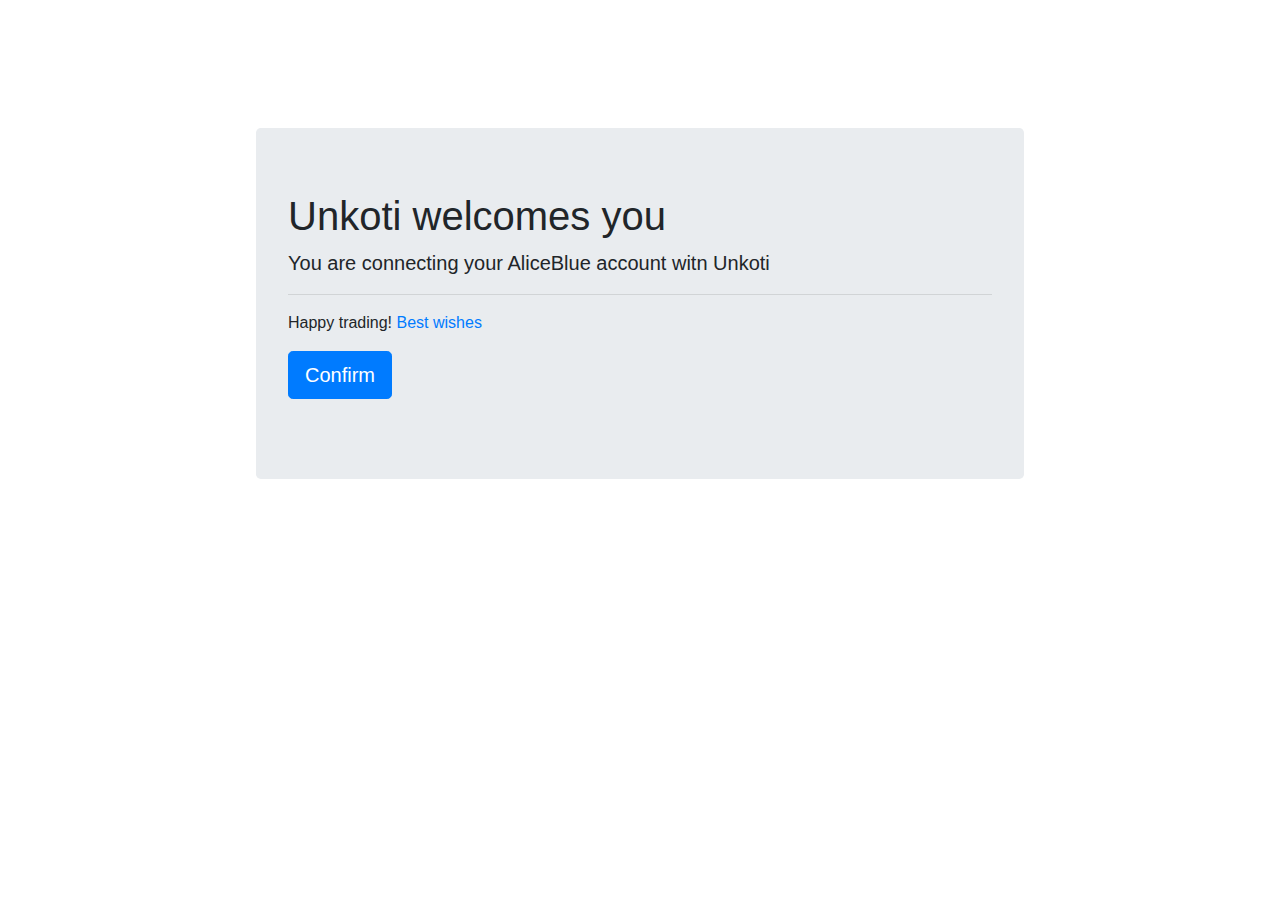
<file: assets/aliceblue/aliceblue.html>
<!DOCTYPE html>
<html lang="en" >

<head>
  <meta charset="UTF-8">
  <title>Unkoti</title>
  <!-- <script src="https://bootstrapcreative.com/wp-bc/wp-content/themes/wp-bootstrap/codepen/bootstrapcreative.js?v=1"></script> -->
  
  <link rel='stylesheet prefetch' href='https://maxcdn.bootstrapcdn.com/bootstrap/4.0.0-alpha.5/css/bootstrap.min.css'>

  
  
</head>

<body>

  <div class="jumbotron text-xs-center" style="margin-top: 10%;margin-left: 20%; margin-right: 20%;">
  <h1 class="display-5">Unkoti welcomes you</h1>
  <p class="lead"><strong>You are connecting your AliceBlue account witn Unkoti</strong></p>
  <hr>
  <p>
    Happy trading! <a href="">Best wishes </a>
  </p>
  <p class="lead">
    <a class="btn btn-primary btn-lg" style="color: white;" onclick="getRequestToken()" role="button">Confirm</a>
  </p>
</div>
  <script src='https://ajax.googleapis.com/ajax/libs/jquery/2.1.4/jquery.min.js'></script>
<script src='https://maxcdn.bootstrapcdn.com/bootstrap/4.0.0-alpha.2/js/bootstrap.min.js'></script>

<script>
   
  function getRequestToken() { 
      const queryString = window.location.search;
    //https://unkoti.com/trade/assets/upstox/upstox.html?code=Zb52i7ttE46fOlNuwzk059WriXINUWyJUPPkm9xzZ-U.7XlzCC5R_HioIi5HVE05_niUq8FXCKXthX3w7467Weo&scope=&state=test_state
    
      const urlParams = new URLSearchParams(queryString);

      const request_token = urlParams.get('code');

      var isMobile = /iPhone|iPad|iPod|Android/i.test(navigator.userAgent);
      if (isMobile) {
        window.location = "https://unkoti.com/mob/#/chart/aliceblue/"+request_token;
      }
      else{
        window.location = "https://unkoti.com/desk/#/chart/aliceblue/"+request_token;
      }
      
      // window.location = "http://localhost:4200/#/chart/zerodha/"+request_token;
      
  } 

</script>

</body>

</html>
</file>
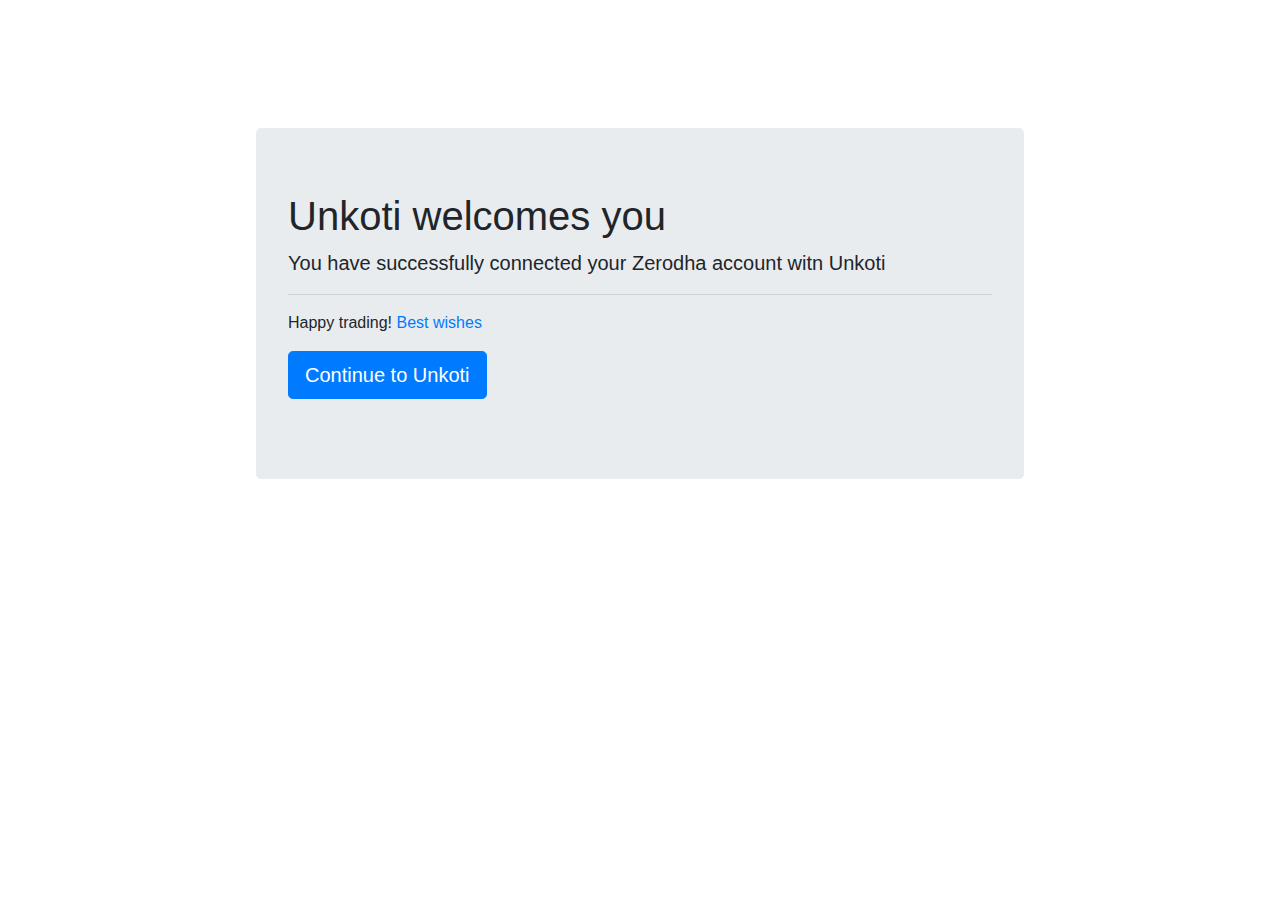
<file: assets/fyers/fyers.html>
<!-- <!DOCTYPE html>
<html lang=en>
  <meta charset=utf-8>
  <meta name=viewport content="initial-scale=1, minimum-scale=1, width=device-width">
  <title>Zerodha</title>
  <style>
    *{margin:0;padding:0}html,code{font:15px/22px arial,sans-serif}html{background:#fff;color:#222;padding:15px}body{margin:7% auto 0;max-width:390px;min-height:180px;padding:30px 0 15px}* > body{background:url(//localhost:4200/images/errors/robot.png) 100% 5px no-repeat;padding-right:205px}p{margin:11px 0 22px;overflow:hidden}ins{color:#777;text-decoration:none}a img{border:0}@media screen and (max-width:772px){body{background:none;margin-top:0;max-width:none;padding-right:0}}#logo{background:url(//localhost:4200/assets/zerodha/images/logo2.png) no-repeat;margin-left:-5px}@media only screen and (min-resolution:192dpi){#logo{background:url(//localhost:4200/assets/zerodha/images/logo2.png) no-repeat 0% 0%/100% 100%;-moz-border-image:url(//localhost:4200/assets/zerodha/images/logo2.png) 0}}@media only screen and (-webkit-min-device-pixel-ratio:2){#logo{background:url(//localhost:4200/assets/zerodha/images/logo2.png) no-repeat;-webkit-background-size:100% 100%}}#logo{display:inline-block;height:54px;width:2
    50px}
  </style>
  <a ><span id=logo aria-label=Google></span></a>
  <p><b>Welcome !</b> <ins>Have a great experience in our world</ins>
  <p>You will be delighted to know that our 
    
    quick trade options and algo schedules
    are one of the most exciting feature one could get
  </p>
  <button onclick="getRequestToken()"> 
    GO 
</button> 
  <script>
   
    function getRequestToken() { 
        const queryString = window.location.search;
      //http://localhost:4200/assets/zerodha-token.html?request_token=IE0rT4hjcViRJJdxgz9WKLCaCe0LLqaV&action=login&status=success
      
        const urlParams = new URLSearchParams(queryString);

        const request_token = urlParams.get('request_token');

        window.location = "https://unkoti.com/#/chart/zerodha/"+request_token;
        
    } 

</script> -->
  
<!DOCTYPE html>
<html lang="en" >

<head>
  <meta charset="UTF-8">
  <title>Unkoti</title>
  <!-- <script src="https://bootstrapcreative.com/wp-bc/wp-content/themes/wp-bootstrap/codepen/bootstrapcreative.js?v=1"></script> -->
  
  <link rel='stylesheet prefetch' href='https://maxcdn.bootstrapcdn.com/bootstrap/4.0.0-alpha.5/css/bootstrap.min.css'>

  
  
</head>

<body>

  <div class="jumbotron text-xs-center" style="margin-top: 10%;margin-left: 20%; margin-right: 20%;">
  <h1 class="display-5">Unkoti welcomes you</h1>
  <p class="lead"><strong>You have successfully connected your Zerodha account witn Unkoti</strong></p>
  <hr>
  <p>
    Happy trading! <a href="">Best wishes </a>
  </p>
  <p class="lead">
    <a class="btn btn-primary btn-lg" style="color: white;" onclick="getRequestToken()" role="button">Continue to Unkoti</a>
  </p>
</div>
  <script src='https://ajax.googleapis.com/ajax/libs/jquery/2.1.4/jquery.min.js'></script>
<script src='https://maxcdn.bootstrapcdn.com/bootstrap/4.0.0-alpha.2/js/bootstrap.min.js'></script>

<script>
   
  function getRequestToken() { 
      const queryString = window.location.search;
    //http://localhost:4200/assets/zerodha-token.html?request_token=IE0rT4hjcViRJJdxgz9WKLCaCe0LLqaV&action=login&status=success
    
      const urlParams = new URLSearchParams(queryString);

      const access_token = urlParams.get('access_token');

      window.location = "https://unkoti.com/trade/#/chart/fyers/"+access_token;
      // window.location = "http://localhost:4200/#/chart/zerodha/"+request_token;
      
  } 

</script>

</body>

</html>
</file>
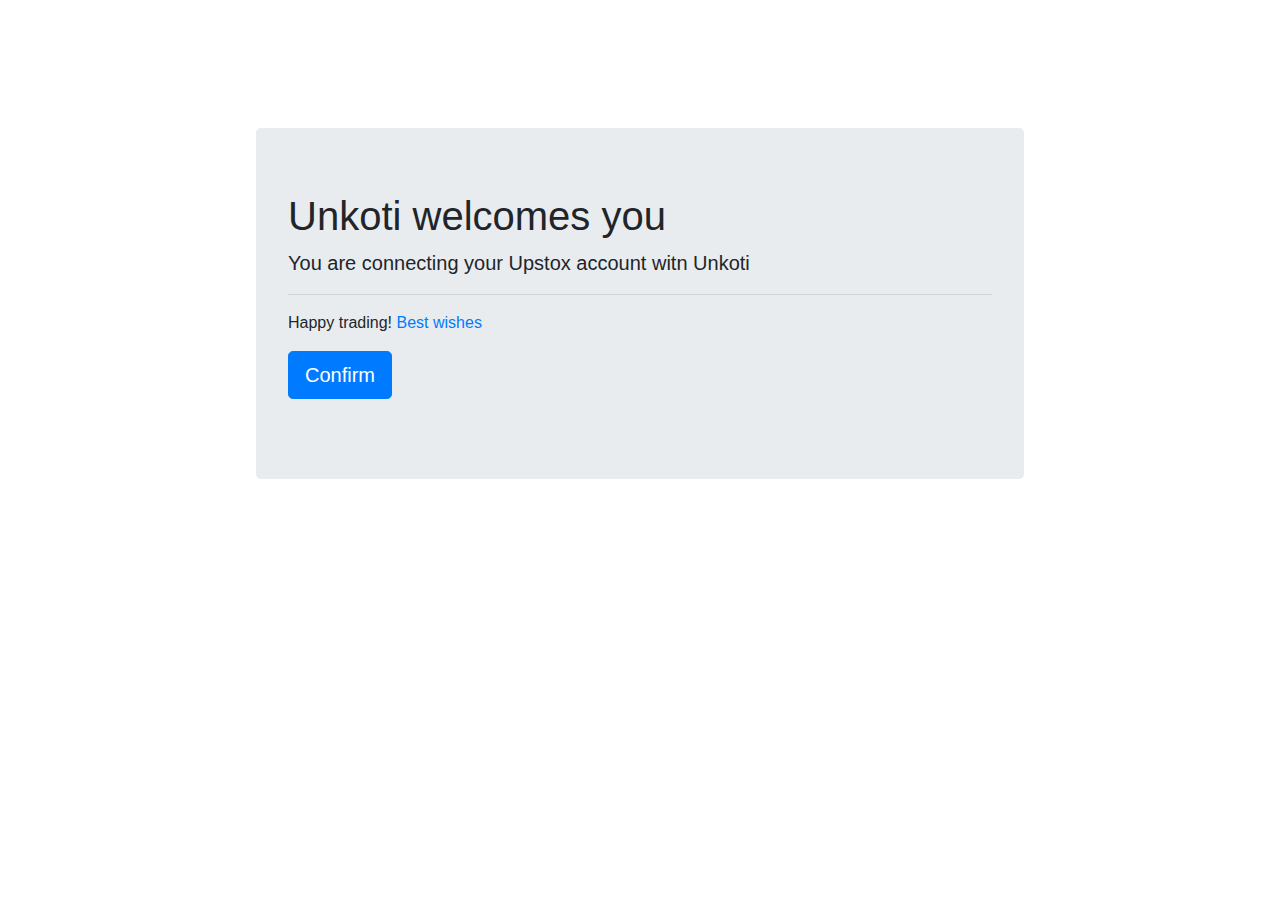
<file: assets/upstox/upstox.html>
<!-- <!DOCTYPE html>
<html lang=en>
  <meta charset=utf-8>
  <meta name=viewport content="initial-scale=1, minimum-scale=1, width=device-width">
  <title>Zerodha</title>
  <style>
    *{margin:0;padding:0}html,code{font:15px/22px arial,sans-serif}html{background:#fff;color:#222;padding:15px}body{margin:7% auto 0;max-width:390px;min-height:180px;padding:30px 0 15px}* > body{background:url(//localhost:4200/images/errors/robot.png) 100% 5px no-repeat;padding-right:205px}p{margin:11px 0 22px;overflow:hidden}ins{color:#777;text-decoration:none}a img{border:0}@media screen and (max-width:772px){body{background:none;margin-top:0;max-width:none;padding-right:0}}#logo{background:url(//localhost:4200/assets/zerodha/images/logo2.png) no-repeat;margin-left:-5px}@media only screen and (min-resolution:192dpi){#logo{background:url(//localhost:4200/assets/zerodha/images/logo2.png) no-repeat 0% 0%/100% 100%;-moz-border-image:url(//localhost:4200/assets/zerodha/images/logo2.png) 0}}@media only screen and (-webkit-min-device-pixel-ratio:2){#logo{background:url(//localhost:4200/assets/zerodha/images/logo2.png) no-repeat;-webkit-background-size:100% 100%}}#logo{display:inline-block;height:54px;width:2
    50px}
  </style>
  <a ><span id=logo aria-label=Google></span></a>
  <p><b>Welcome !</b> <ins>Have a great experience in our world</ins>
  <p>You will be delighted to know that our 
    
    quick trade options and algo schedules
    are one of the most exciting feature one could get
  </p>
  <button onclick="getRequestToken()"> 
    GO 
</button> 
  <script>
   
    function getRequestToken() { 
        const queryString = window.location.search;
      //http://localhost:4200/assets/zerodha-token.html?request_token=IE0rT4hjcViRJJdxgz9WKLCaCe0LLqaV&action=login&status=success
      
        const urlParams = new URLSearchParams(queryString);

        const request_token = urlParams.get('request_token');

        window.location = "https://unkoti.com/#/chart/zerodha/"+request_token;
        
    } 

</script> -->
  
<!DOCTYPE html>
<html lang="en" >

<head>
  <meta charset="UTF-8">
  <title>Unkoti</title>
  <!-- <script src="https://bootstrapcreative.com/wp-bc/wp-content/themes/wp-bootstrap/codepen/bootstrapcreative.js?v=1"></script> -->
  
  <link rel='stylesheet prefetch' href='https://maxcdn.bootstrapcdn.com/bootstrap/4.0.0-alpha.5/css/bootstrap.min.css'>

  
  
</head>

<body>

  <div class="jumbotron text-xs-center" style="margin-top: 10%;margin-left: 20%; margin-right: 20%;">
  <h1 class="display-5">Unkoti welcomes you</h1>
  <p class="lead"><strong>You are connecting your Upstox account witn Unkoti</strong></p>
  <hr>
  <p>
    Happy trading! <a href="">Best wishes </a>
  </p>
  <p class="lead">
    <a class="btn btn-primary btn-lg" style="color: white;" onclick="getRequestToken()" role="button">Confirm</a>
  </p>
</div>
  <script src='https://ajax.googleapis.com/ajax/libs/jquery/2.1.4/jquery.min.js'></script>
<script src='https://maxcdn.bootstrapcdn.com/bootstrap/4.0.0-alpha.2/js/bootstrap.min.js'></script>

<script>
   
  function getRequestToken() { 
      const queryString = window.location.search;
    //http://localhost:4200/assets/zerodha-token.html?request_token=IE0rT4hjcViRJJdxgz9WKLCaCe0LLqaV&action=login&status=success
    
      const urlParams = new URLSearchParams(queryString);

      const request_token = urlParams.get('code');

      var isMobile = /iPhone|iPad|iPod|Android/i.test(navigator.userAgent);
      if (isMobile) {
        window.location = "https://unkoti.com/mob/#/chart/upstox/"+request_token;
      }
      else{
        window.location = "https://unkoti.com/desk/#/chart/upstox/"+request_token;
      }

      
      // window.location = "http://localhost:4200/#/chart/zerodha/"+request_token;
      
  } 

</script>

</body>

</html>
</file>
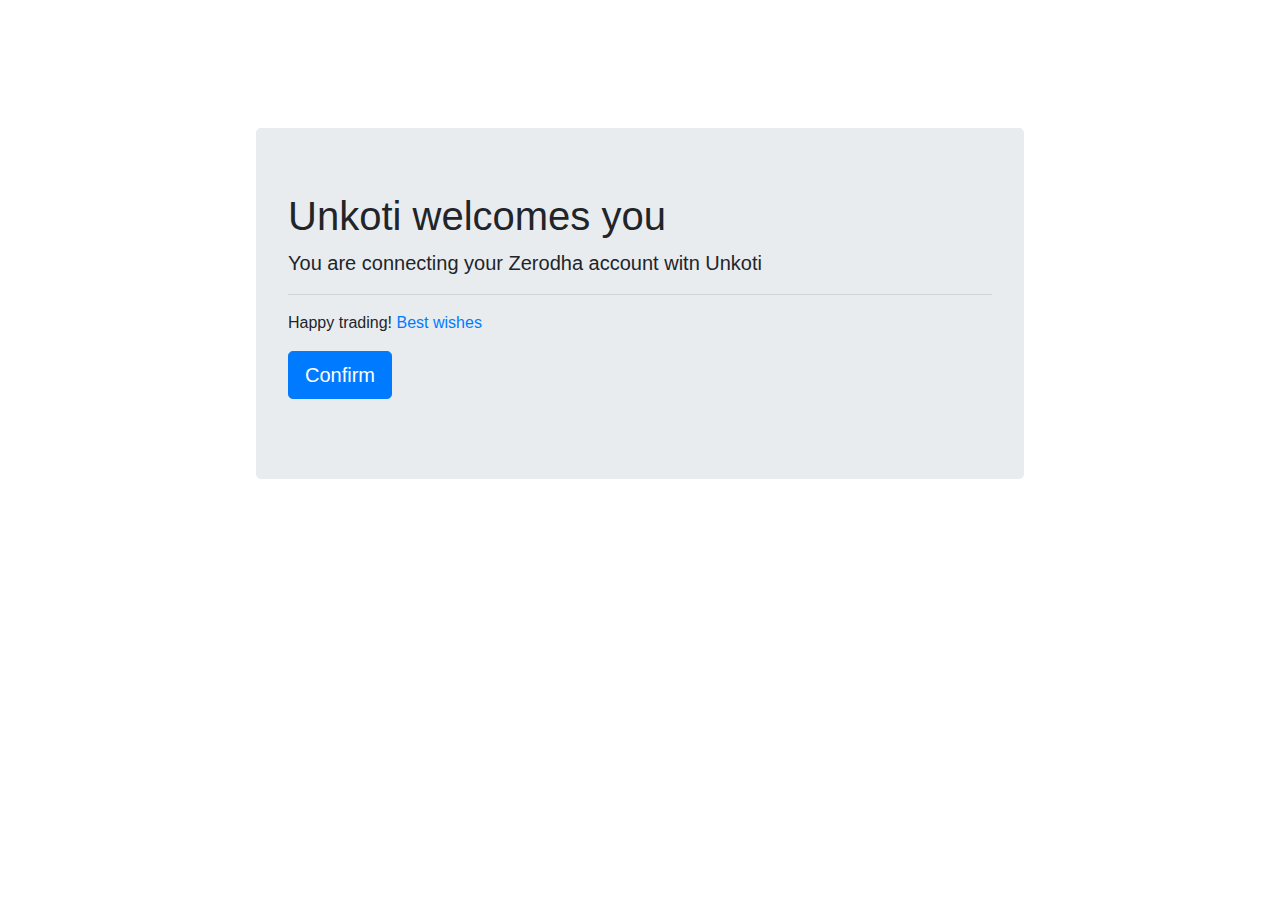
<file: assets/zerodha/zerodha.html>
<!-- <!DOCTYPE html>
<html lang=en>
  <meta charset=utf-8>
  <meta name=viewport content="initial-scale=1, minimum-scale=1, width=device-width">
  <title>Zerodha</title>
  <style>
    *{margin:0;padding:0}html,code{font:15px/22px arial,sans-serif}html{background:#fff;color:#222;padding:15px}body{margin:7% auto 0;max-width:390px;min-height:180px;padding:30px 0 15px}* > body{background:url(//localhost:4200/images/errors/robot.png) 100% 5px no-repeat;padding-right:205px}p{margin:11px 0 22px;overflow:hidden}ins{color:#777;text-decoration:none}a img{border:0}@media screen and (max-width:772px){body{background:none;margin-top:0;max-width:none;padding-right:0}}#logo{background:url(//localhost:4200/assets/zerodha/images/logo2.png) no-repeat;margin-left:-5px}@media only screen and (min-resolution:192dpi){#logo{background:url(//localhost:4200/assets/zerodha/images/logo2.png) no-repeat 0% 0%/100% 100%;-moz-border-image:url(//localhost:4200/assets/zerodha/images/logo2.png) 0}}@media only screen and (-webkit-min-device-pixel-ratio:2){#logo{background:url(//localhost:4200/assets/zerodha/images/logo2.png) no-repeat;-webkit-background-size:100% 100%}}#logo{display:inline-block;height:54px;width:2
    50px}
  </style>
  <a ><span id=logo aria-label=Google></span></a>
  <p><b>Welcome !</b> <ins>Have a great experience in our world</ins>
  <p>You will be delighted to know that our 
    
    quick trade options and algo schedules
    are one of the most exciting feature one could get
  </p>
  <button onclick="getRequestToken()"> 
    GO 
</button> 
  <script>
   
    function getRequestToken() { 
        const queryString = window.location.search;
      //http://localhost:4200/assets/zerodha-token.html?request_token=IE0rT4hjcViRJJdxgz9WKLCaCe0LLqaV&action=login&status=success
      
        const urlParams = new URLSearchParams(queryString);

        const request_token = urlParams.get('request_token');

        window.location = "https://unkoti.com/#/chart/zerodha/"+request_token;
        
    } 

</script> -->
  
<!DOCTYPE html>
<html lang="en" >

<head>
  <meta charset="UTF-8">
  <title>Unkoti</title>
  <!-- <script src="https://bootstrapcreative.com/wp-bc/wp-content/themes/wp-bootstrap/codepen/bootstrapcreative.js?v=1"></script> -->
  
  <link rel='stylesheet prefetch' href='https://maxcdn.bootstrapcdn.com/bootstrap/4.0.0-alpha.5/css/bootstrap.min.css'>

  
  
</head>

<body>

  <div class="jumbotron text-xs-center" style="margin-top: 10%;margin-left: 20%; margin-right: 20%;">
  <h1 class="display-5">Unkoti welcomes you</h1>
  <p class="lead"><strong>You are connecting your Zerodha account witn Unkoti</strong></p>
  <hr>
  <p>
    Happy trading! <a href="">Best wishes </a>
  </p>
  <p class="lead">
    <a class="btn btn-primary btn-lg" style="color: white;" onclick="getRequestToken()" role="button">Confirm</a>
  </p>
</div>
  <script src='https://ajax.googleapis.com/ajax/libs/jquery/2.1.4/jquery.min.js'></script>
<script src='https://maxcdn.bootstrapcdn.com/bootstrap/4.0.0-alpha.2/js/bootstrap.min.js'></script>

<script>
   
  function getRequestToken() { 
      const queryString = window.location.search;
    //http://localhost:4200/assets/zerodha-token.html?request_token=IE0rT4hjcViRJJdxgz9WKLCaCe0LLqaV&action=login&status=success
    
      const urlParams = new URLSearchParams(queryString);

      const request_token = urlParams.get('request_token');

      var isMobile = /iPhone|iPad|iPod|Android/i.test(navigator.userAgent);
      if (isMobile) {
        window.location = "https://unkoti.com/mob/#/chart/zerodha/"+request_token;
      }
      else{
        window.location = "https://unkoti.com/desk/#/chart/zerodha/"+request_token;
      }

      
      // window.location = "http://localhost:4200/#/chart/zerodha/"+request_token;
      
  } 

</script>

</body>

</html>
</file>
